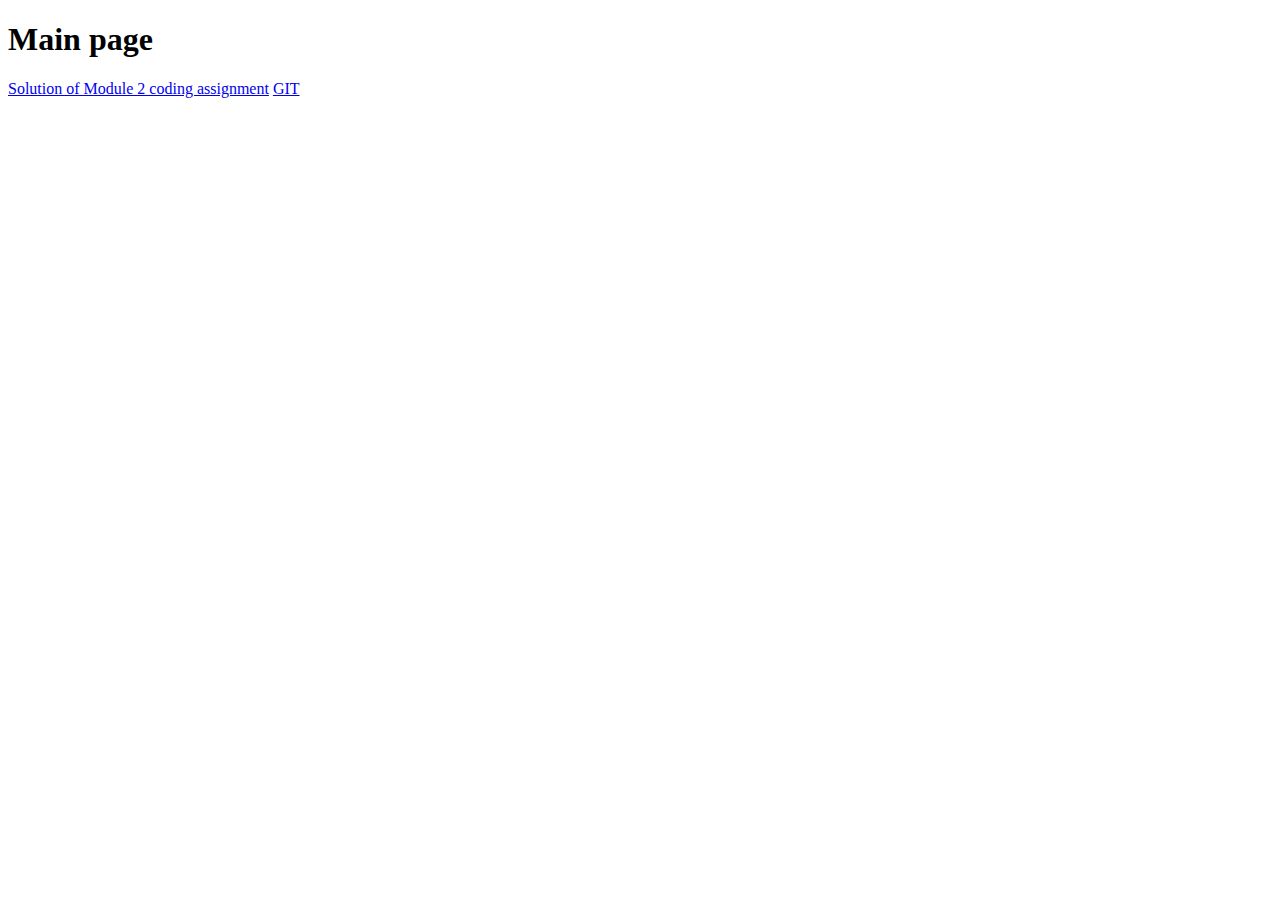
<file: index.html>
<!DOCTYPE html>
<html>
  <head>
    <title>Shaiby1975</title>
  </head>
  <body>
    <h1>Main page</h1>
    
    <a href="Module_2_Coding_Assignment/M2Assign.html">Solution of Module 2 coding assignment</a>
  
<a href="https://github.com/Shaiby1975/PaidHTMLCSS.git">GIT</a>


  </body>
</html
</file>
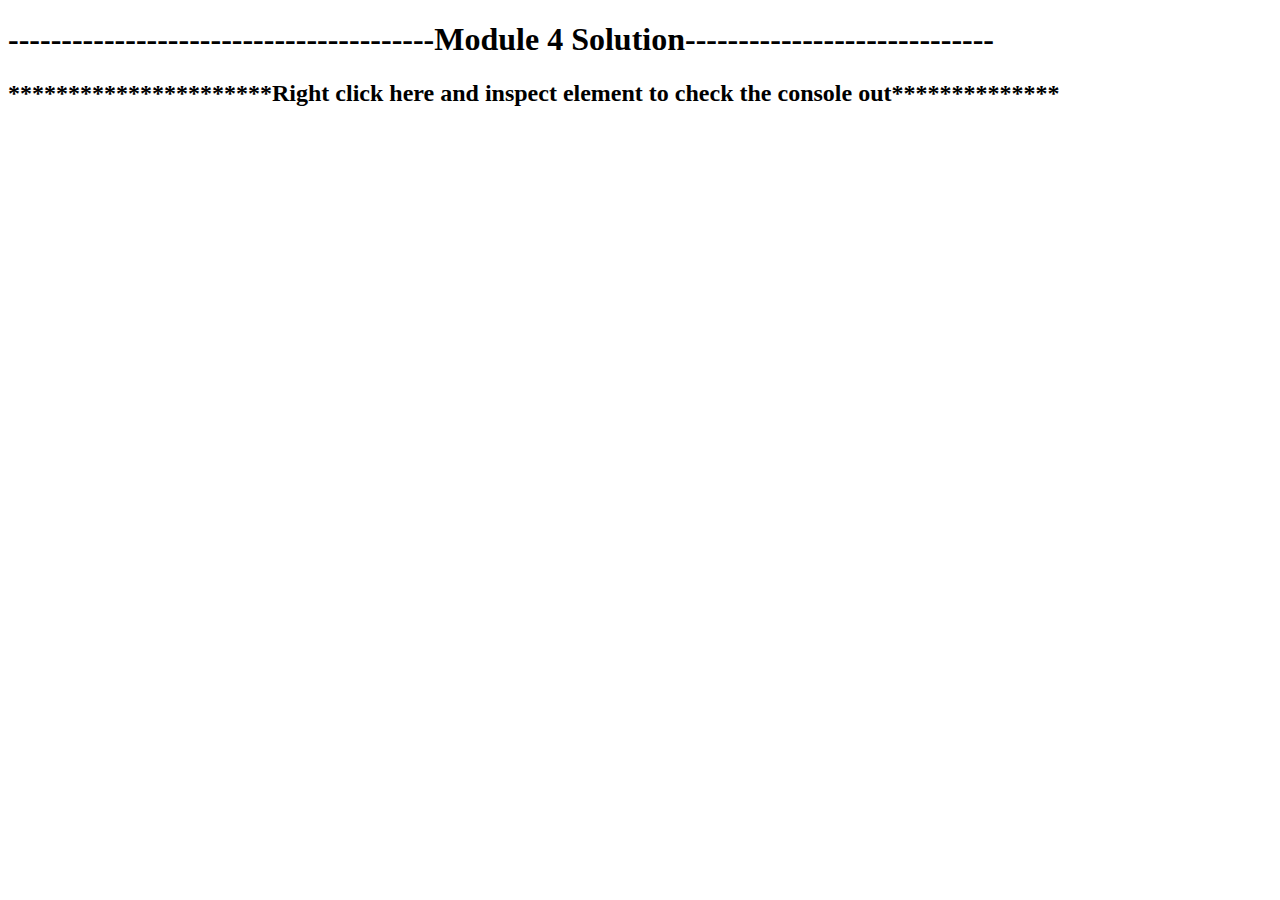
<file: module4-solution/index.html>
<!DOCTYPE html>
<html>
<head>
  <meta charset="utf-8">
  <title>Module 4 Solution Starter</title>
  <script>
    var names = []; // DO NOT REMOVE
  </script>
  <script src="SpeakHello.js"></script>
  <script src="SpeakGoodBye.js"></script>
  <script src="script.js"></script>
</head>
<body>
  <h1>----------------------------------------Module 4 Solution-----------------------------</h1>
    <h2>**********************Right click here and inspect element to check the console out**************</h2>
  
</body>
</html>
</file>
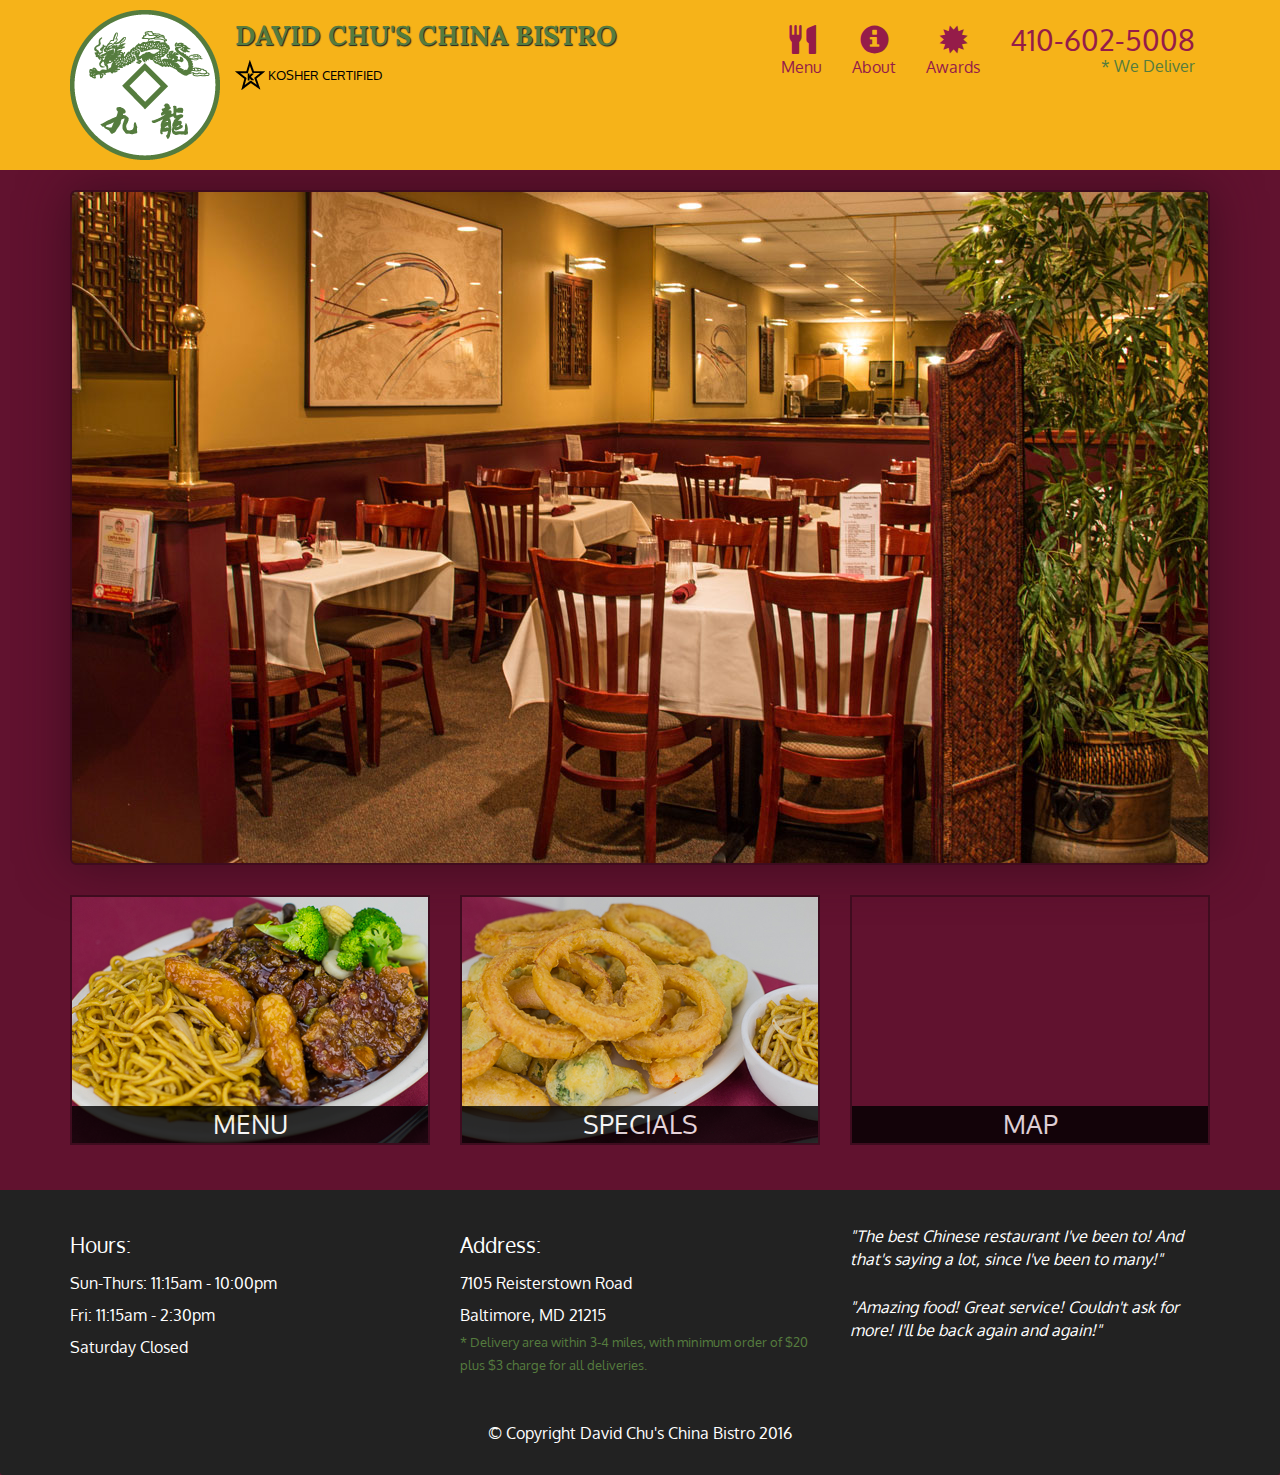
<file: module5-solution/index.html>
<!doctype html>
<html lang="en">
  <head>
    <meta charset="utf-8">
    <meta http-equiv="X-UA-Compatible" content="IE=edge">
    <meta name="viewport" content="width=device-width, initial-scale=1">
    <title>David Chu's China Bistro</title>
    <link rel="stylesheet" href="css/bootstrap.min.css">
    <link rel="stylesheet" href="css/styles.css">
    <link href='https://fonts.googleapis.com/css?family=Oxygen:400,300,700' rel='stylesheet' type='text/css'>
    <link href='https://fonts.googleapis.com/css?family=Lora' rel='stylesheet' type='text/css'>
  </head>
<body>
  <header>
    <nav id="header-nav" class="navbar navbar-default">
      <div class="container">
        <div class="navbar-header">
          <a href="index.html" class="pull-left visible-md visible-lg">
            <div id="logo-img" alt="Logo image"></div>
          </a>

          <div class="navbar-brand">
            <a href="index.html"><h1>David Chu's China Bistro</h1></a>
            <p>
              <img src="images/star-k-logo.png" alt="Kosher certification">
              <span>Kosher Certified</span>
            </p>
          </div>

          <button id="navbarToggle" type="button" class="navbar-toggle collapsed" data-toggle="collapse" data-target="#collapsable-nav" aria-expanded="false">
            <span class="sr-only">Toggle navigation</span>
            <span class="icon-bar"></span>
            <span class="icon-bar"></span>
            <span class="icon-bar"></span>
          </button>
        </div>
        
        <div id="collapsable-nav" class="collapse navbar-collapse">
           <ul id="nav-list" class="nav navbar-nav navbar-right">
            <li id="navHomeButton" class="visible-xs active">
              <a href="index.html">
                <span class="glyphicon glyphicon-home"></span> Home</a>
            </li>
            <li id="navMenuButton">
              <a href="#" onclick="$dc.loadMenuCategories();">
                <span class="glyphicon glyphicon-cutlery"></span><br class="hidden-xs"> Menu</a>
            </li>
            <li>
              <a href="#">
                <span class="glyphicon glyphicon-info-sign"></span><br class="hidden-xs"> About</a>
            </li>
            <li>
              <a href="#">
                <span class="glyphicon glyphicon-certificate"></span><br class="hidden-xs"> Awards</a>
            </li>
            <li id="phone" class="hidden-xs">
              <a href="tel:410-602-5008">
                <span>410-602-5008</span></a><div>* We Deliver</div>
            </li>
          </ul><!-- #nav-list -->
        </div><!-- .collapse .navbar-collapse -->
      </div><!-- .container -->
    </nav><!-- #header-nav -->
  </header>

  <div id="call-btn" class="visible-xs">
    <a class="btn" href="tel:410-602-5008">
    <span class="glyphicon glyphicon-earphone"></span>
    410-602-5008
    </a>
  </div>
  <div id="xs-deliver" class="text-center visible-xs">* We Deliver</div>

  <div id="main-content" class="container"></div>

  <footer class="panel-footer">
    <div class="container">
      <div class="row">
        <section id="hours" class="col-sm-4">
          <span>Hours:</span><br>
          Sun-Thurs: 11:15am - 10:00pm<br>
          Fri: 11:15am - 2:30pm<br>
          Saturday Closed
          <hr class="visible-xs">
        </section>
        <section id="address" class="col-sm-4">
          <span>Address:</span><br>
          7105 Reisterstown Road<br>
          Baltimore, MD 21215
          <p>* Delivery area within 3-4 miles, with minimum order of $20 plus $3 charge for all deliveries.</p>
          <hr class="visible-xs">
        </section>
        <section id="testimonials" class="col-sm-4">
          <p>"The best Chinese restaurant I've been to! And that's saying a lot, since I've been to many!"</p>
          <p>"Amazing food! Great service! Couldn't ask for more! I'll be back again and again!"</p>
        </section>
      </div>
      <div class="text-center">&copy; Copyright David Chu's China Bistro 2016</div>
    </div>
  </footer>

  <!-- jQuery (Bootstrap JS plugins depend on it) -->
  <script src="js/jquery-2.1.4.min.js"></script>
  <script src="js/bootstrap.min.js"></script>
  <script src="js/ajax-utils.js"></script>
  <script src="js/script.js"></script>
</body>
</html>
</file>
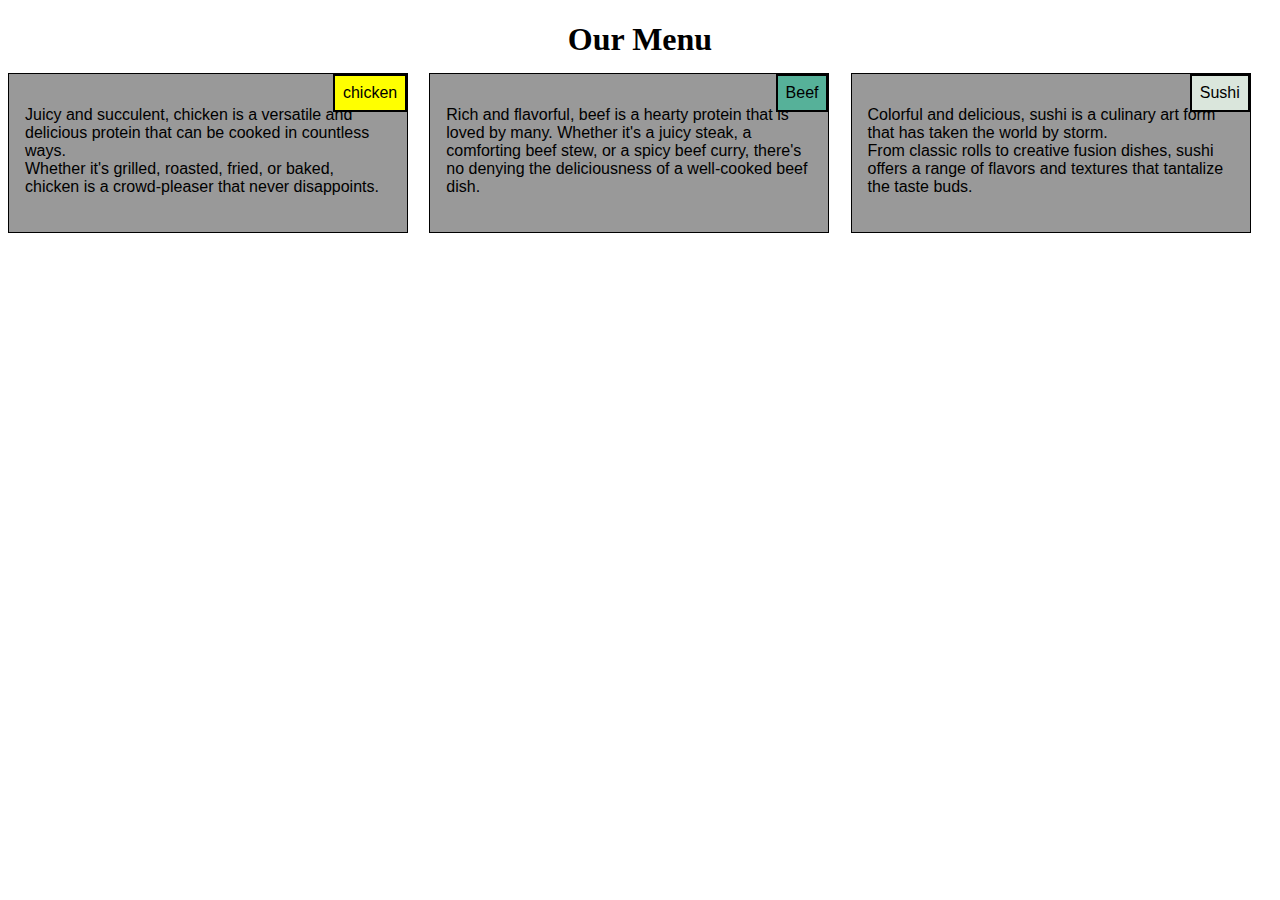
<file: Module_2_Coding_Assignment/M2Assign.html>
<!DOCTYPE html>
<html>
<head>
<link rel="stylesheet" href="CSS/Assign2.css">
<meta charset="utf-8">
<meta name="viewport" content="width=device-width, initial-scale=1">

<title>Our Menu</title>

</head>

<body>

<h1>Our Menu</h1>



<div class="row">
  
      <div class="col-lg-4 col-md-6 col-sm-12">

        <section>
           <div class="section-title" style="background-color: yellow;">chicken</div>
           <p>Juicy and succulent, chicken is a versatile and delicious protein  that can be cooked in countless ways.<br> Whether it's grilled, roasted, fried, or baked, chicken is a crowd-pleaser that never disappoints.</p>
        </section>

      </div>

      <div class="col-lg-4 col-md-6 col-sm-12">
          
          <section>
             

             <div class="section-title" style="background-color: rgb(86, 177, 153);">Beef</div>
             <p>Rich and flavorful, beef is a hearty protein that is loved by many. Whether it's a juicy steak, a comforting beef stew, or a spicy beef curry, there's no denying the deliciousness of a well-cooked beef dish.</p>
          </section>

      </div>

      <div class="col-lg-4 col-md-12 col-sm-12">
         
         <section>
           <div class="section-title" style="background-color: rgb(218, 230, 220);">Sushi</div>
           <p>Colorful and delicious, sushi is a culinary art form that has taken the world by storm. <br>From classic rolls to creative fusion dishes, sushi offers a range of flavors and textures that tantalize the taste buds. </p>
        </section>
      
      </div>

</body>
</html>
</file>
<file: module5-solution/css/styles.css>
body {
  font-size: 16px;
  color: #fff;
  background-color: #61122f;
  font-family: 'Oxygen', sans-serif;
}

/** HEADER **/
#header-nav {
  background-color: #f6b319;
  border-radius: 0;
  border: 0;
}

#logo-img {
  background: url('../images/restaurant-logo_large.png') no-repeat;
  width: 150px;
  height: 150px;
  margin: 10px 15px 10px 0;
}

.navbar-brand {
  padding-top: 25px;
}
.navbar-brand h1 { /* Restaurant name */
  font-family: 'Lora', serif;
  color: #557c3e;
  font-size: 1.5em;
  text-transform: uppercase;
  font-weight: bold;
  text-shadow: 1px 1px 1px #222;
  margin-top: 0;
  margin-bottom: 0;
  line-height: .75;
}
.navbar-brand a:hover, .navbar-brand a:focus {
  text-decoration: none;
}
.navbar-brand p { /* Kosher cert */
  color: #000;
  text-transform: uppercase;
  font-size: .7em;
  margin-top: 15px;
}
.navbar-brand p span { /* Star-K */
  vertical-align: middle;
}

#nav-list {
  margin-top: 10px;
}
#nav-list a {
  color: #951C49;
  text-align: center;
}
#nav-list a:hover {
  background: #E7E7E7;
}
#nav-list a span {
  font-size: 1.8em;
}

#phone {
  margin-top: 5px;
}
#phone a { /* Phone number */
  text-align: right;
  padding-bottom: 0;
}
#phone div { /* We Deliver */
  color: #557c3e;
  text-align: right;
  padding-right: 15px;
}

.navbar-header button.navbar-toggle, .navbar-header .icon-bar {
  border: 1px solid #61122f;
}
.navbar-header button.navbar-toggle {
  clear: both;
  margin-top: -30px;
}
/* END HEADER */

/* FOOTER */
.panel-footer {
  margin-top: 30px;
  padding-top: 35px;
  padding-bottom: 30px;
  background-color: #222;
  border-top: 0;
}
.panel-footer div.row {
  margin-bottom: 35px;
}
#hours, #address {
  line-height: 2;
}
#hours > span, #address > span {
  font-size: 1.3em;
}
#address p {
  color: #557c3e;
  font-size: .8em;
  line-height: 1.8;
}
#testimonials {
  font-style: italic;
}
#testimonials p:nth-child(2) {
  margin-top: 25px;
}
/* END FOOTER */



/* HOME PAGE */
.container .jumbotron {
  box-shadow: 0 0 50px #3F0C1F;
  border: 2px solid #3F0C1F;
}

#menu-tile, #specials-tile, #map-tile {
  height: 250px;
  width: 100%;
  margin-bottom: 15px;
  position: relative;
  border: 2px solid #3F0C1F;
  overflow: hidden;
}
#menu-tile:hover, #specials-tile:hover, #map-tile:hover {
  box-shadow: 0 1px 5px 1px #cccccc;
}
#menu-tile {
  background: url('../images/menu-tile.jpg') no-repeat;
  background-position: center;
}
#specials-tile {
  background: url('../images/specials-tile.jpg') no-repeat;
  background-position: center;
}
#menu-tile span, #specials-tile span, #map-tile span {
  position: absolute;
  bottom: 0;
  right: 0;
  width: 100%;
  text-align: center;
  font-size: 1.6em;
  text-transform: uppercase;
  background-color: #000;
  color: #fff;
  opacity: .8;
}
/* END HOME PAGE */

/* MENU CATEGORIES PAGE */
.category-tile { 
  position: relative;
  border: 2px solid #3F0C1F;
  overflow: hidden;
  width: 200px;
  height: 200px;
  margin: 0 auto 15px;
}
.category-tile span {
  position: absolute;
  bottom: 0;
  right: 0;
  width: 100%;
  text-align: center;
  font-size: 1.2em;
  text-transform: uppercase;
  background-color: #000;
  color: #fff;
  opacity: .8;
}
.category-tile:hover {
  box-shadow: 0 1px 5px 1px #cccccc;
}

#menu-categories-title + div {
  margin-bottom: 50px;
}
/* END MENU CATEGORIES PAGE */

/* SINGLE CATEGORY PAGE */
.menu-item-tile {
  margin-bottom: 25px;
}
.menu-item-tile hr {
  width: 80%;
}
.menu-item-tile .menu-item-price {
  font-size: 1.1em;
  text-align: right;
  margin-top: -15px;
  margin-right: -15px;
}
.menu-item-tile .menu-item-price span {
  font-size: .6em;
}
.menu-item-photo {
  position: relative;
  border: 2px solid #3F0C1F; 
  overflow: hidden;
  padding: 0;
  margin-right: -15px;
  margin-left: auto;
  margin-bottom: 20px;
  max-width: 250px;
}
.menu-item-photo div {
  position: absolute;
  bottom: 0;
  right: 0;
  width: 80px;
  background-color: #557c3e;
  text-align: center;
}
.menu-item-description {
  padding-right: 30px;
}
h3.menu-item-title {
  margin: 0 0 10px;
}
.menu-item-details {
  font-size: .9em;
  font-style: italic;
}
/* END SINGLE CATEGORY PAGE */


/********** Large devices only **********/
@media (min-width: 1200px) {
  .container .jumbotron {
    background: url('../images/jumbotron_1200.jpg') no-repeat;
    height: 675px;
  }
}

/********** Medium devices only **********/
@media (min-width: 992px) and (max-width: 1199px) {
  /* Header */
  #logo-img {
    background: url('../images/restaurant-logo_medium.png') no-repeat;
    width: 100px;
    height: 100px;
    margin: 5px 5px 5px 0;
  }
  /* End Header */

  /* Home Page */
  .container .jumbotron {
    background: url('../images/jumbotron_992.jpg') no-repeat;
    height: 558px;
  }
  /* End Home Page */
}

/********** Small devices only **********/
@media (min-width: 768px) and (max-width: 991px) {
  /* Home Page */
  .container .jumbotron {
    background: url('../images/jumbotron_768.jpg') no-repeat;
    height: 432px;
  }
  /* End Home Page */
}

/********** Extra small devices only **********/
@media (max-width: 767px) {
  /* Header */
  .navbar-brand {
    padding-top: 10px;
    height: 80px;
  }
  .navbar-brand h1 { /* Restaurant name */
    padding-top: 10px;
    font-size: 5vw; /* 1vw = 1% of viewport width */
  }
  .navbar-brand p { /* Kosher cert */
    font-size: .6em;
    margin-top: 12px;
  }
  .navbar-brand p img { /* Star-K */
    height: 20px;
  }

  #collapsable-nav a { /* Collapsed nav menu text */
    font-size: 1.2em;
  }
  #collapsable-nav a span { /* Collapsed nav menu glyph */
    font-size: 1em;
    margin-right: 5px;
  }

  #call-btn > a {
    font-size: 1.5em;
    display: block;
    margin: 0 20px;
    padding: 10px;
    border: 2px solid #fff;
    background-color: #f6b319;
    color: #951c49;
  }
  #xs-deliver {
    margin-top: 5px;
    font-size: .7em;
    letter-spacing: .1em;
    text-transform: uppercase;
  }
  /* End Header */

  /* Footer */
  .panel-footer section {
    margin-bottom: 30px;
    text-align: center;
  }
  .panel-footer section:nth-child(3) {
    margin-bottom: 0; /* margin already exists on the whole row */
  }
  .panel-footer section hr {
    width: 50%;
  }
  /* End Footer */

  /* Home Page */
  .container .jumbotron {
    margin-top: 30px;
    padding: 0;
  }
  #menu-tile, #specials-tile {
    width: 360px;
    margin: 0 auto 15px;
  }

  .menu-item-photo {
    margin-right: auto;
  }
  .menu-item-tile .menu-item-price {
    text-align: center;
  }
  .menu-item-description {
    text-align: center;;
  }
}


/********** Super extra small devices Only :-) (e.g., iPhone 4) **********/
@media (max-width: 479px) {
  /* Header */
  .navbar-brand h1 { /* Restaurant name */
    padding-top: 5px;
    font-size: 6vw;
  }
  /* End Header */
  
  /* Home page */
  #menu-tile, #specials-tile {
    width: 280px;
    margin: 0 auto 15px;
  }

  .col-xxs-12 {
    position: relative;
    min-height: 1px;
    padding-right: 15px;
    padding-left: 15px;
    float: left;
    width: 100%;
  }
}
</file>
<file: Module_2_Coding_Assignment/CSS/Assign2.css>
/********** Base styles **********/
* {
  box-sizing: border-box;

}
h1 {
  margin-bottom: 15px;
  text-align: center;
}

section {
        position: relative; 
        border: 1px solid black;  
        width: 95%;
        height: 160px;
        margin-right:0px ;
        margin-left:0px ;
        margin-bottom: 16px;
        background-color: #999999;
        font-family: Helvetica;
        color: black;
        padding: 1em;
      }

      .section-title {
        position: absolute; 
        border: 2px solid black;
        top: 0; 
        right: 0; 
        color: black; 
        padding: 0.5em; 
        }

.row {
  width: 100%;
}

/********** Desktop **********/
@media (min-width: 992px) {
  .col-lg-1, .col-lg-2, .col-lg-3, .col-lg-4, .col-lg-5, .col-lg-6, .col-lg-7, .col-lg-8, .col-lg-9, .col-lg-10, .col-lg-11, .col-lg-12 {
    float: left;
  
  
  }
  .col-lg-1 {
    width: 8.33%;
  }
  .col-lg-2 {
    width: 16.66%;
  }
  .col-lg-3 {
    width: 25%;
  }
  .col-lg-4 {
    width: 33.33%;
  }
  .col-lg-5 {
    width: 41.66%;
  }
  .col-lg-6 {
    width: 50%;
  }
  .col-lg-7 {
    width: 58.33%;
  }
  .col-lg-8 {
    width: 66.66%;
  }
  .col-lg-9 {
    width: 74.99%;
  }
  .col-lg-10 {
    width: 83.33%;
  }
  .col-lg-11 {
    width: 91.66%;
  }
  .col-lg-12 {
    width: 100%;
  }
}

/********** Tablet **********/
@media (min-width: 768px) and (max-width: 991px) {

  .col-md-1, .col-md-2, .col-md-3, .col-md-4, .col-md-5, .col-md-6, .col-md-7, .col-md-8, .col-md-9, .col-md-10, .col-md-11, .col-md-12 {
    float: left;
       
      
  }
  .col-md-1 {
    width: 8.33%;
  }
  .col-md-2 {
    width: 16.66%;
  }
  .col-md-3 {
    width: 25%;
  }
  .col-md-4 {
    width: 33.33%;
  }
  .col-md-5 {
    width: 41.66%;
  }
  .col-md-6 {
    width: 50%;
  }
  .col-md-7 {
    width: 58.33%;
  }
  .col-md-8 {
    width: 66.66%;
  }
  .col-md-9 {
    width: 74.99%;
  }
  .col-md-10 {
    width: 83.33%;
  }
  .col-md-11 {
    width: 91.66%;
  }
  .col-md-12 {
    width: 103%;
  }
}

/********** Mobile **********/
@media (max-width: 767px)  {

  .col-sm-1, .col-sm-2, .col-sm-3, .col-sm-4, .col-sm-5, .col-sm-6, .col-sm-7, .col-sm-8, .col-sm-9, .col-sm-10, .col-sm-11, .col-sm-12 {
    float: left;
  
   
  }
  .col-sm-1 {
    width: 8.33%;
  }
  .col-sm-2 {
    width: 16.66%;
  }
  .col-sm-3 {
    width: 25%;
  }
  .col-sm-4 {
    width: 33.33%;
  }
  .col-sm-5 {
    width: 41.66%;
  }
  .col-sm-6 {
    width: 50%;
  }
  .col-sm-7 {
    width: 58.33%;
  }
  .col-sm-8 {
    width: 66.66%;
  }
  .col-sm-9 {
    width: 74.99%;
  }
  .col-sm-10 {
    width: 83.33%;
  }
  .col-sm-11 {
    width: 91.66%;
  }
  .col-sm-12 {
    width: 100%;
  }
}
</file>
